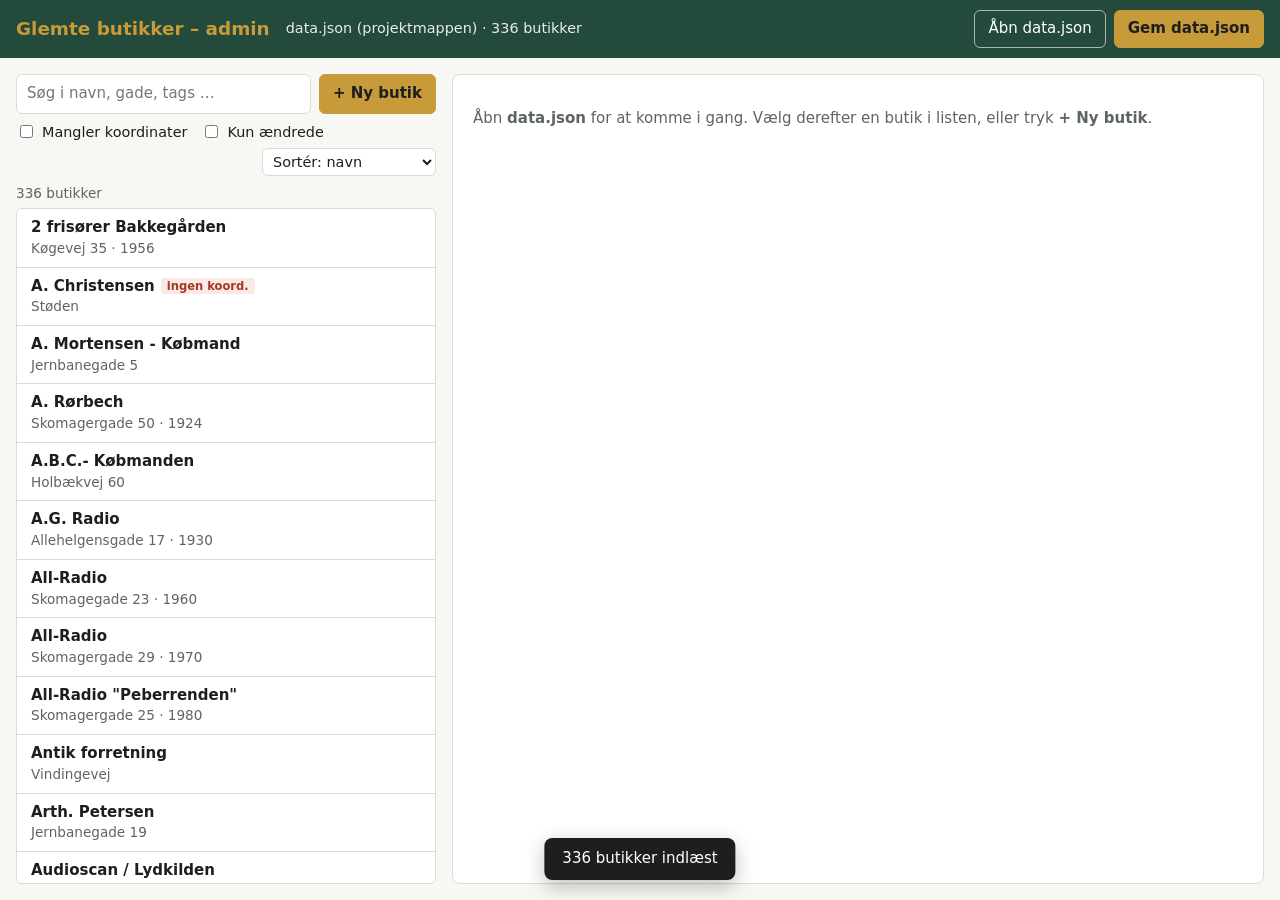
<file: admin/index.html>
<!DOCTYPE html>
<html lang="da">
<head>
<meta charset="utf-8">
<meta name="viewport" content="width=device-width, initial-scale=1">
<title>Admin – De glemte butikker</title>
<!--
  Lokal admin til data.json. Skal IKKE lægges på webhotellet.
  Brug: dobbeltklik på denne fil, tryk "Åbn data.json", ret, og tryk "Gem data.json".
  Upload derefter den gemte data.json til webhotellet.
-->
<link rel="stylesheet" href="admin.css">
</head>
<body>
<header class="top">
  <h1>Glemte butikker – admin</h1>
  <div class="filinfo" id="filinfo">Ingen fil åbnet</div>
  <div class="topknapper">
    <button type="button" id="aabnFil">Åbn data.json</button>
    <input type="file" id="filvaelger" accept=".json,application/json" hidden>
    <button type="button" id="gemFil" class="primaer" disabled>Gem data.json</button>
  </div>
</header>

<main class="layout">
  <section class="venstre" aria-label="Butikker">
    <div class="soeg">
      <label for="q" class="sr">Søg</label>
      <input id="q" type="search" placeholder="Søg i navn, gade, tags …" autocomplete="off">
      <button type="button" id="ny" class="primaer" disabled>+ Ny butik</button>
    </div>
    <div class="filtre">
      <label><input type="checkbox" id="kunUdenKoord"> Mangler koordinater</label>
      <label><input type="checkbox" id="kunAendret"> Kun ændrede</label>
      <select id="sortering" aria-label="Sortering">
        <option value="navn">Sortér: navn</option>
        <option value="gade">Sortér: gade</option>
        <option value="nyeste">Sortér: nyeste først</option>
      </select>
    </div>
    <div class="antal" id="antal" aria-live="polite"></div>
    <ul class="liste" id="liste"></ul>
  </section>

  <section class="hoejre" aria-label="Redigér">
    <div class="tom" id="tom">
      <p>Åbn <b>data.json</b> for at komme i gang. Vælg derefter en butik i listen, eller tryk <b>+ Ny butik</b>.</p>
    </div>

    <form id="form" hidden novalidate>
      <h2 id="formTitel">Redigér butik</h2>
      <p class="id" id="formId"></p>

      <label>Navn <span class="kraevet">*</span>
        <input name="navn" required>
      </label>

      <label>Beskrivelse
        <textarea name="beskrivelse" rows="7"></textarea>
      </label>

      <label>Tags <small>kommasepareret, fx #Bager, #Algade – skriv #todo hvis der mangler oplysninger</small>
        <input name="tags">
      </label>

      <div class="raekke">
        <label class="bred">Vej <input name="vej"></label>
        <label class="smal">Husnr <input name="husnr"></label>
        <label>Postnr og by <input name="postnr_by"></label>
      </div>

      <div class="raekke">
        <label>Periode start <small>årstal</small> <input name="periode_start" inputmode="numeric"></label>
        <label>Periode slut <small>årstal</small> <input name="periode_slut" inputmode="numeric"></label>
      </div>

      <div class="raekke">
        <label class="bred">Koordinater <small>"55.6xxxx, 12.0xxxx" – højreklik i Google Maps og kopiér</small>
          <input name="koordinater" placeholder="55.641500, 12.080300">
        </label>
        <label class="flueben"><input type="checkbox" name="koordinat_ca"> Omtrentlig placering</label>
      </div>

      <label>Billede-URL <input name="billede_url" type="url" placeholder="https://…"></label>
      <div class="billede" id="billede" hidden><img id="billedeImg" alt="Forhåndsvisning af billede"></div>
      <label>Mere info-URL <input name="mere_info_url" type="url" placeholder="https://…"></label>
      <label>Lyd-URL (.mp3) <input name="lyd_url" type="url" placeholder="https://…"></label>

      <ul class="fejl" id="fejl" hidden></ul>

      <div class="formknapper">
        <button type="submit" class="primaer">Gem ændringer</button>
        <button type="button" id="fortryd">Fortryd</button>
        <button type="button" id="slet" class="farlig">Slet butik</button>
      </div>
    </form>
  </section>
</main>

<div class="besked" id="besked" role="status" hidden></div>

<script src="admin.js"></script>
</body>
</html>
</file>
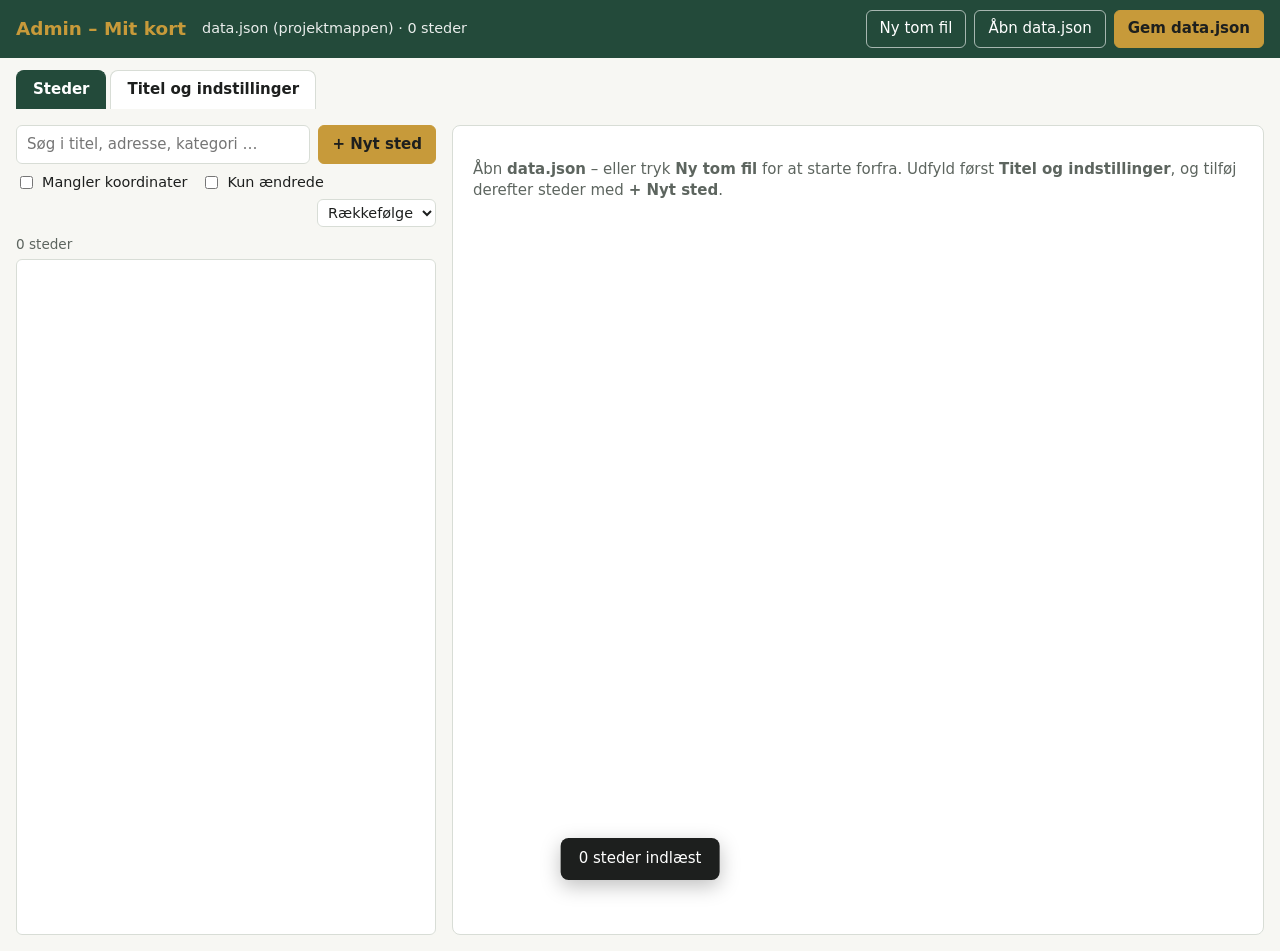
<file: skabelon/admin/index.html>
<!DOCTYPE html>
<html lang="da">
<head>
<meta charset="utf-8">
<meta name="viewport" content="width=device-width, initial-scale=1">
<title>Admin</title>
<!--
  Lokal admin til data.json. Skal IKKE lægges online.
  Dobbeltklik på denne fil, tryk "Åbn data.json", ret, og tryk "Gem data.json".
-->
<link rel="stylesheet" href="admin.css">
</head>
<body>
<header class="top">
  <h1 id="adminTitel">Admin</h1>
  <div class="filinfo" id="filinfo">Ingen fil åbnet</div>
  <div class="topknapper">
    <button type="button" id="nyFil">Ny tom fil</button>
    <button type="button" id="aabnFil">Åbn data.json</button>
    <input type="file" id="filvaelger" accept=".json,application/json" hidden>
    <button type="button" id="gemFil" class="primaer" disabled>Gem data.json</button>
  </div>
</header>

<nav class="faner" role="tablist">
  <button type="button" role="tab" id="faneSteder" aria-selected="true" aria-controls="panelSteder">Steder</button>
  <button type="button" role="tab" id="faneIndst" aria-selected="false" aria-controls="panelIndst">Titel og indstillinger</button>
</nav>

<main class="layout" id="panelSteder" role="tabpanel" aria-labelledby="faneSteder">
  <section class="venstre" aria-label="Steder">
    <div class="soeg">
      <label for="q" class="sr">Søg</label>
      <input id="q" type="search" placeholder="Søg i titel, adresse, kategori …" autocomplete="off">
      <button type="button" id="ny" class="primaer" disabled>+ Nyt sted</button>
    </div>
    <div class="filtre">
      <label><input type="checkbox" id="kunUdenKoord"> Mangler koordinater</label>
      <label><input type="checkbox" id="kunAendret"> Kun ændrede</label>
      <select id="sortering" aria-label="Sortering">
        <option value="raekkefoelge">Rækkefølge</option>
        <option value="titel">Titel</option>
      </select>
    </div>
    <div class="antal" id="antal" aria-live="polite"></div>
    <ul class="liste" id="liste"></ul>
  </section>

  <section class="hoejre" aria-label="Redigér">
    <div class="tom" id="tom">
      <p>Åbn <b>data.json</b> – eller tryk <b>Ny tom fil</b> for at starte forfra. Udfyld først <b>Titel og indstillinger</b>, og tilføj derefter steder med <b>+ Nyt sted</b>.</p>
    </div>

    <form id="form" hidden novalidate>
      <h2 id="formTitel">Redigér sted</h2>
      <p class="id" id="formId"></p>

      <label>Titel <span class="kraevet">*</span> <input name="titel" required></label>
      <label>Beskrivelse <textarea name="beskrivelse" rows="7"></textarea></label>
      <label>Kategori <small>en eller flere, kommasepareret – fx Bager, Kirke</small> <input name="kategori"></label>

      <div class="raekke">
        <label class="bred">Adresse <input name="adresse" placeholder="Algade 12, Roskilde"></label>
        <label>Periode <small>fri tekst – fx 1920–1965</small> <input name="periode"></label>
      </div>

      <div class="raekke">
        <label class="bred">Koordinater <small>højreklik på stedet i Google Maps og klik på tallene</small>
          <input name="koordinater" placeholder="55.641500, 12.080300">
        </label>
        <label class="flueben"><input type="checkbox" name="koordinat_ca"> Omtrentlig placering</label>
      </div>

      <label>Billede-URL <input name="billede_url" type="url" placeholder="https://…"></label>
      <div class="billede" id="billede" hidden><img id="billedeImg" alt="Forhåndsvisning af billede"></div>
      <label>Billedtekst / fotograf <input name="billede_tekst" placeholder="Foto: …"></label>
      <label>Læs mere-link <input name="link_url" type="url" placeholder="https://…"></label>
      <label>Lyd-URL (.mp3) <input name="lyd_url" type="url" placeholder="https://…"></label>

      <ul class="fejl" id="fejl" hidden></ul>

      <div class="formknapper">
        <button type="submit" class="primaer">Gem ændringer</button>
        <button type="button" id="fortryd">Fortryd</button>
        <span class="flyt" id="flyt">
          <button type="button" id="flytOp" title="Flyt et trin op i rækkefølgen">↑ Flyt op</button>
          <button type="button" id="flytNed" title="Flyt et trin ned i rækkefølgen">↓ Flyt ned</button>
        </span>
        <button type="button" id="slet" class="farlig">Slet sted</button>
      </div>
    </form>
  </section>
</main>

<section class="indst" id="panelIndst" role="tabpanel" aria-labelledby="faneIndst" hidden>
  <h2>Titel og indstillinger</h2>
  <p class="hjaelp">Det, der står her, vises øverst på siden. Tryk <b>Gem indstillinger</b> og derefter <b>Gem data.json</b>.</p>
  <form id="indstForm" novalidate>
    <label>Titel <span class="kraevet">*</span> <input name="titel" required placeholder="Byvandring i Roskilde"></label>
    <label>Undertitel <small>en kort linje under titlen</small> <input name="undertitel"></label>
    <label>Om projektet <small>vises når man trykker "Om" – fx baggrund, kilder og kontakt</small>
      <textarea name="intro" rows="7"></textarea></label>
    <div class="raekke">
      <label>Accentfarve <input name="accentfarve" type="color" value="#2f6f5e"></label>
      <label class="flueben"><input type="checkbox" name="rute"> Rute / byvandring <small>(stederne nummereres og forbindes i den rækkefølge, de står i)</small></label>
    </div>
    <div class="raekke">
      <label class="bred">Startpunkt for kortet <small>bruges kun, når der ingen steder er endnu</small>
        <input name="startpunkt" placeholder="55.641500, 12.080300"></label>
      <label class="smal">Zoom <input name="startzoom" inputmode="numeric" placeholder="13"></label>
    </div>
    <ul class="fejl" id="indstFejl" hidden></ul>
    <div class="formknapper">
      <button type="submit" class="primaer">Gem indstillinger</button>
    </div>
  </form>
</section>

<div class="besked" id="besked" role="status" hidden></div>

<script src="admin.js"></script>
</body>
</html>
</file>
<file: admin/admin.css>
:root{
  --gron:#234a3a; --messing:#c79a3a; --papir:#f7f7f3; --kort:#fff; --blaek:#1d1f1e;
  --graa:#5d655f; --linje:#d8ddd6; --chip:#eef2ed; --roed:#a33a25; --roed-bg:#fbe9e5; --fokus:#1f6fd1;
  --aendret:#c79a3a;
}
*{box-sizing:border-box}
body{margin:0;font:15px/1.45 system-ui,-apple-system,"Segoe UI",Roboto,sans-serif;background:var(--papir);color:var(--blaek)}
button,input,select,textarea{font:inherit;color:inherit}
:focus-visible{outline:3px solid var(--fokus);outline-offset:1px}
.sr{position:absolute;width:1px;height:1px;overflow:hidden;clip:rect(0 0 0 0)}

.top{position:sticky;top:0;z-index:10;display:flex;flex-wrap:wrap;align-items:center;gap:8px 16px;
  padding:10px 16px;background:var(--gron);color:#fff}
.top h1{margin:0;font-size:1.15rem;color:var(--messing)}
.filinfo{flex:1;font-size:.9rem;opacity:.9}
.filinfo .ugemt{background:var(--messing);color:var(--blaek);padding:1px 8px;border-radius:4px;margin-left:6px;font-weight:600}
.topknapper{display:flex;gap:8px}

button{border:1px solid var(--linje);background:var(--kort);border-radius:6px;padding:7px 13px;cursor:pointer}
button:hover:not(:disabled){border-color:var(--blaek)}
button:disabled{opacity:.45;cursor:default}
button.primaer{background:var(--messing);border-color:var(--messing);color:var(--blaek);font-weight:600}
button.farlig{color:var(--roed);border-color:var(--roed)}
button.farlig:hover{background:var(--roed);color:#fff}

.layout{display:grid;grid-template-columns:minmax(280px,420px) 1fr;gap:16px;padding:16px;max-width:1400px;margin:0 auto}
.venstre{display:flex;flex-direction:column;min-height:0;height:calc(100vh - 90px);position:sticky;top:70px}
.soeg{display:flex;gap:8px}
.soeg input{flex:1;min-width:0;padding:8px 10px;border:1px solid var(--linje);border-radius:6px;background:var(--kort)}
.filtre{display:flex;flex-wrap:wrap;gap:6px 14px;align-items:center;margin:8px 0;font-size:.9rem}
.filtre label{display:flex;gap:6px;align-items:center;cursor:pointer}
.filtre select{margin-left:auto;padding:4px 6px;border:1px solid var(--linje);border-radius:6px;background:var(--kort)}
.antal{font-size:.85rem;color:var(--graa);margin-bottom:4px}
.liste{list-style:none;margin:0;padding:0;overflow-y:auto;flex:1;border:1px solid var(--linje);border-radius:6px;background:var(--kort)}
.liste li{border-bottom:1px solid var(--linje)}
.liste button{all:unset;box-sizing:border-box;display:block;width:100%;padding:8px 10px;cursor:pointer;border-left:4px solid transparent}
.liste button:hover{background:var(--chip)}
.liste button[aria-current="true"]{background:var(--chip);border-left-color:var(--gron)}
.liste button:focus-visible{outline:3px solid var(--fokus);outline-offset:-3px}
.liste .n{font-weight:600}
.liste .m{font-size:.85rem;color:var(--graa)}
.maerke{display:inline-block;font-size:.72rem;padding:0 6px;border-radius:3px;margin-left:6px;vertical-align:1px;font-weight:600}
.maerke.aendret{background:var(--aendret);color:var(--blaek)}
.maerke.ny{background:var(--gron);color:#fff}
.maerke.koord{background:var(--roed-bg);color:var(--roed)}

.hoejre{background:var(--kort);border:1px solid var(--linje);border-radius:8px;padding:18px 20px;min-height:300px}
.tom{color:var(--graa)}
form h2{margin:0;font-size:1.25rem}
.id{margin:2px 0 14px;font-size:.8rem;color:var(--graa)}
form label{display:block;font-weight:600;font-size:.9rem;margin-bottom:12px}
form label small{font-weight:400;color:var(--graa);margin-left:4px}
form input:not([type=checkbox]),form textarea{display:block;width:100%;margin-top:4px;padding:7px 9px;border:1px solid var(--linje);border-radius:6px;background:#fff;font-weight:400}
form textarea{resize:vertical}
form [aria-invalid="true"]{border-color:var(--roed);background:var(--roed-bg)}
.kraevet{color:var(--roed)}
.raekke{display:flex;flex-wrap:wrap;gap:0 12px}
.raekke>label{flex:1 1 150px}
.raekke>label.bred{flex:2 1 240px}
.raekke>label.smal{flex:0 1 90px}
label.flueben{display:flex;align-items:center;gap:8px;align-self:center;margin-top:14px;font-weight:400}
label.flueben input{width:18px;height:18px}
.billede{margin:-4px 0 12px}
.billede img{max-width:260px;max-height:180px;border-radius:4px;border:1px solid var(--linje)}
.fejl{margin:0 0 12px;padding:10px 14px 10px 30px;background:var(--roed-bg);color:var(--roed);border-radius:6px;font-size:.9rem}
.formknapper{display:flex;flex-wrap:wrap;gap:8px;border-top:1px solid var(--linje);padding-top:14px}
.formknapper .farlig{margin-left:auto}

.besked{position:fixed;left:50%;bottom:20px;transform:translateX(-50%);background:var(--blaek);color:#fff;padding:10px 18px;border-radius:8px;box-shadow:0 6px 20px rgba(0,0,0,.25);z-index:20}

@media (max-width:800px){
  .layout{grid-template-columns:1fr}
  .venstre{position:static;height:45vh}
}
.top button:not(.primaer){background:transparent;border-color:rgba(255,255,255,.6);color:#fff}
.top button:not(.primaer):hover{border-color:#fff;background:rgba(255,255,255,.1)}
</file>
<file: skabelon/admin/admin.css>
:root{
  --gron:#234a3a; --messing:#c79a3a; --papir:#f7f7f3; --kort:#fff; --blaek:#1d1f1e;
  --graa:#5d655f; --linje:#d8ddd6; --chip:#eef2ed; --roed:#a33a25; --roed-bg:#fbe9e5; --fokus:#1f6fd1;
  --aendret:#c79a3a;
}
*{box-sizing:border-box}
body{margin:0;font:15px/1.45 system-ui,-apple-system,"Segoe UI",Roboto,sans-serif;background:var(--papir);color:var(--blaek)}
button,input,select,textarea{font:inherit;color:inherit}
:focus-visible{outline:3px solid var(--fokus);outline-offset:1px}
.sr{position:absolute;width:1px;height:1px;overflow:hidden;clip:rect(0 0 0 0)}

.top{position:sticky;top:0;z-index:10;display:flex;flex-wrap:wrap;align-items:center;gap:8px 16px;
  padding:10px 16px;background:var(--gron);color:#fff}
.top h1{margin:0;font-size:1.15rem;color:var(--messing)}
.filinfo{flex:1;font-size:.9rem;opacity:.9}
.filinfo .ugemt{background:var(--messing);color:var(--blaek);padding:1px 8px;border-radius:4px;margin-left:6px;font-weight:600}
.topknapper{display:flex;gap:8px}

button{border:1px solid var(--linje);background:var(--kort);border-radius:6px;padding:7px 13px;cursor:pointer}
button:hover:not(:disabled){border-color:var(--blaek)}
button:disabled{opacity:.45;cursor:default}
button.primaer{background:var(--messing);border-color:var(--messing);color:var(--blaek);font-weight:600}
button.farlig{color:var(--roed);border-color:var(--roed)}
button.farlig:hover{background:var(--roed);color:#fff}

.layout{display:grid;grid-template-columns:minmax(280px,420px) 1fr;gap:16px;padding:16px;max-width:1400px;margin:0 auto}
.venstre{display:flex;flex-direction:column;min-height:0;height:calc(100vh - 90px);position:sticky;top:70px}
.soeg{display:flex;gap:8px}
.soeg input{flex:1;min-width:0;padding:8px 10px;border:1px solid var(--linje);border-radius:6px;background:var(--kort)}
.filtre{display:flex;flex-wrap:wrap;gap:6px 14px;align-items:center;margin:8px 0;font-size:.9rem}
.filtre label{display:flex;gap:6px;align-items:center;cursor:pointer}
.filtre select{margin-left:auto;padding:4px 6px;border:1px solid var(--linje);border-radius:6px;background:var(--kort)}
.antal{font-size:.85rem;color:var(--graa);margin-bottom:4px}
.liste{list-style:none;margin:0;padding:0;overflow-y:auto;flex:1;border:1px solid var(--linje);border-radius:6px;background:var(--kort)}
.liste li{border-bottom:1px solid var(--linje)}
.liste button{all:unset;box-sizing:border-box;display:block;width:100%;padding:8px 10px;cursor:pointer;border-left:4px solid transparent}
.liste button:hover{background:var(--chip)}
.liste button[aria-current="true"]{background:var(--chip);border-left-color:var(--gron)}
.liste button:focus-visible{outline:3px solid var(--fokus);outline-offset:-3px}
.liste .n{font-weight:600}
.liste .m{font-size:.85rem;color:var(--graa)}
.maerke{display:inline-block;font-size:.72rem;padding:0 6px;border-radius:3px;margin-left:6px;vertical-align:1px;font-weight:600}
.maerke.aendret{background:var(--aendret);color:var(--blaek)}
.maerke.ny{background:var(--gron);color:#fff}
.maerke.koord{background:var(--roed-bg);color:var(--roed)}

.hoejre{background:var(--kort);border:1px solid var(--linje);border-radius:8px;padding:18px 20px;min-height:300px}
.tom{color:var(--graa)}
form h2{margin:0;font-size:1.25rem}
.id{margin:2px 0 14px;font-size:.8rem;color:var(--graa)}
form label{display:block;font-weight:600;font-size:.9rem;margin-bottom:12px}
form label small{font-weight:400;color:var(--graa);margin-left:4px}
form input:not([type=checkbox]),form textarea{display:block;width:100%;margin-top:4px;padding:7px 9px;border:1px solid var(--linje);border-radius:6px;background:#fff;font-weight:400}
form textarea{resize:vertical}
form [aria-invalid="true"]{border-color:var(--roed);background:var(--roed-bg)}
.kraevet{color:var(--roed)}
.raekke{display:flex;flex-wrap:wrap;gap:0 12px}
.raekke>label{flex:1 1 150px}
.raekke>label.bred{flex:2 1 240px}
.raekke>label.smal{flex:0 1 90px}
label.flueben{display:flex;align-items:center;gap:8px;align-self:center;margin-top:14px;font-weight:400}
label.flueben input{width:18px;height:18px}
.billede{margin:-4px 0 12px}
.billede img{max-width:260px;max-height:180px;border-radius:4px;border:1px solid var(--linje)}
.fejl{margin:0 0 12px;padding:10px 14px 10px 30px;background:var(--roed-bg);color:var(--roed);border-radius:6px;font-size:.9rem}
.formknapper{display:flex;flex-wrap:wrap;gap:8px;border-top:1px solid var(--linje);padding-top:14px}
.formknapper .farlig{margin-left:auto}

.besked{position:fixed;left:50%;bottom:20px;transform:translateX(-50%);background:var(--blaek);color:#fff;padding:10px 18px;border-radius:8px;box-shadow:0 6px 20px rgba(0,0,0,.25);z-index:20}

@media (max-width:800px){
  .layout{grid-template-columns:1fr}
  .venstre{position:static;height:45vh}
}
.top button:not(.primaer){background:transparent;border-color:rgba(255,255,255,.6);color:#fff}
.top button:not(.primaer):hover{border-color:#fff;background:rgba(255,255,255,.1)}

/* Faner og ekstra til skabelonen */
.faner{display:flex;gap:4px;padding:0 16px;max-width:1400px;margin:12px auto 0}
.faner button{border-radius:8px 8px 0 0;border-bottom:none;padding:8px 16px;font-weight:600}
.faner button[aria-selected="true"]{background:var(--gron);border-color:var(--gron);color:#fff}
.indst{max-width:760px;margin:16px auto;padding:20px 24px;background:var(--kort);border:1px solid var(--linje);border-radius:8px}
.indst h2{margin:0 0 4px;font-size:1.25rem}
.indst .hjaelp{margin:0 0 16px;color:var(--graa);font-size:.9rem}
.indst label{display:block;font-weight:600;font-size:.9rem;margin-bottom:12px}
.indst label small{font-weight:400;color:var(--graa);margin-left:4px}
.indst input:not([type=checkbox]):not([type=color]),.indst textarea{display:block;width:100%;margin-top:4px;padding:7px 9px;border:1px solid var(--linje);border-radius:6px;background:#fff;font-weight:400}
.indst input[type=color]{display:block;margin-top:4px;width:70px;height:36px;padding:2px;border:1px solid var(--linje);border-radius:6px;background:#fff}
.indst [aria-invalid="true"]{border-color:var(--roed);background:var(--roed-bg)}
.liste .nrm{display:inline-block;min-width:24px;margin-right:6px;padding:0 6px;border-radius:10px;background:var(--gron);color:#fff;font-size:.78rem;text-align:center}
.flyt{display:flex;gap:6px}
[hidden]{display:none!important}
</file>
